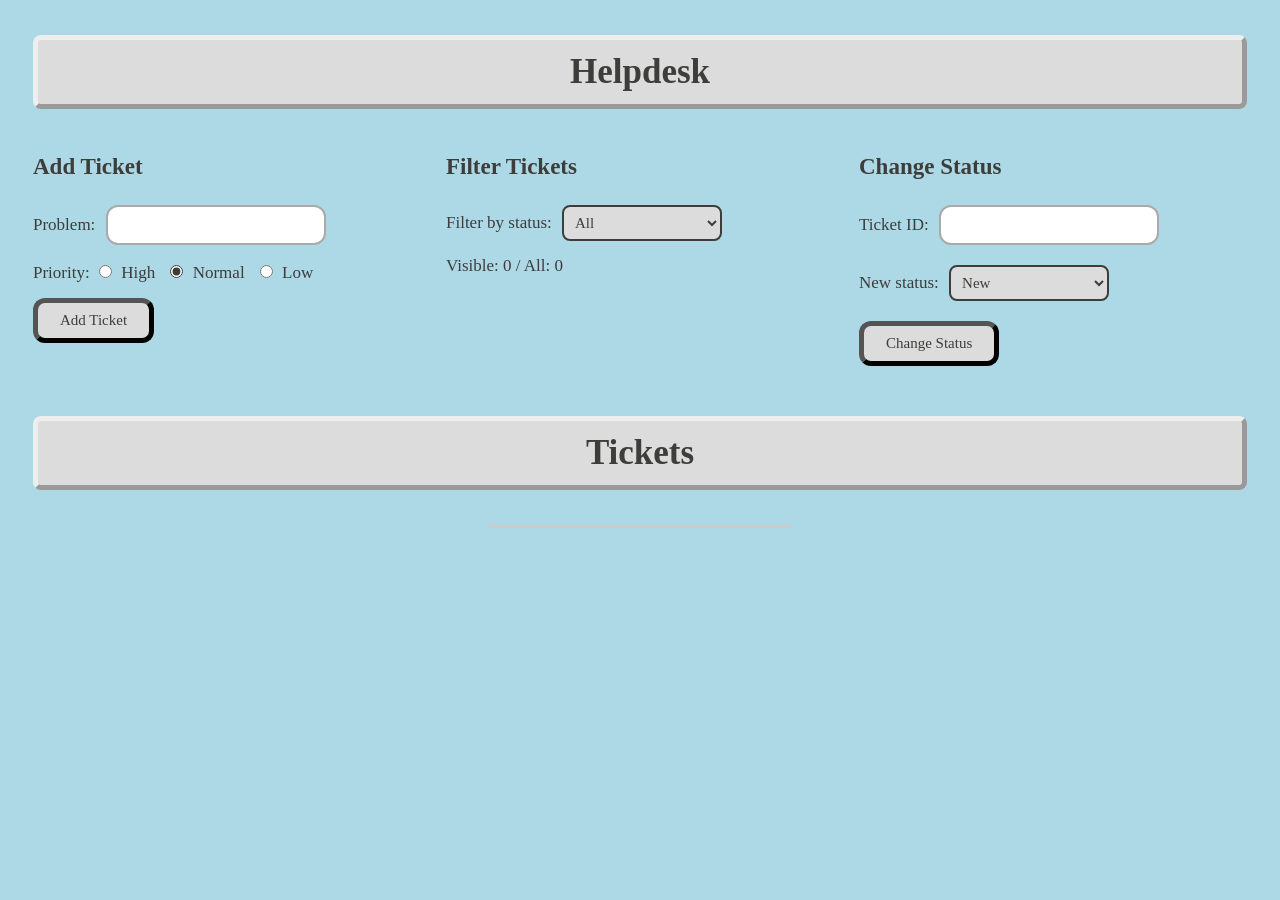
<file: index.html>
<!DOCTYPE html>
<html lang="en">
<head>
    <meta charset="UTF-8">
    <meta name="viewport" content="width=device-width, initial-scale=1.0">
    <title>Helpdesk</title>
    <link rel="stylesheet" href="styl.css">
    <script src="script.js" defer></script>
</head>
<body>
    <audio id="backgroundMusic" autoplay loop>
        <source src="./music.mp3" type="audio/mpeg">
    </audio>
    <h1>Helpdesk</h1>

    <div class="panels">

        <div class="panel">

            <h2>Add Ticket</h2>

            <form id="ticketForm">

                <label for="title">Problem:</label>
                <input type="text" id="title" name="title">

                <p>Priority:

                    <label>
                        <input type="radio" name="priority" value="high">
                        High
                    </label>

                    <label>
                        <input type="radio" name="priority" value="normal" checked>
                        Normal
                    </label>

                    <label>
                        <input type="radio" name="priority" value="low">
                        Low
                    </label>

                </p>

                <button type="submit">Add Ticket</button>

            </form>
            <p id="message_add"></p>

        </div>

        <div class="panel">

            <h2>Filter Tickets</h2>

            <label for="statusFilter">Filter by status:</label>

            <select id="statusFilter">
                <option value="all">All</option>
                <option value="new">New</option>
                <option value="doing">Doing</option>
                <option value="done">Done</option>
            </select>

            <p>
                Visible: <span id="visibleCount">0</span>
                / All: <span id="totalCount">0</span>
            </p>

        </div>

        <div class="panel">

            <h2>Change Status</h2>

            <label for="ticketId">Ticket ID:</label>
            <input type="text" id="ticketId">

            <br>
            <br>

            <label for="newStatus">New status:</label>

            <select id="newStatus">
                <option value="new">New</option>
                <option value="doing">Doing</option>
                <option value="done">Done</option>
            </select>

            <br>
            <br>

            <button id="changeStatus" type="button" onclick="changeStatus()">
                Change Status
            </button>

            <p id="message_change"></p>

        </div>

    </div>

    <div class="tickets-section">

        <h2>Tickets</h2>

        <ul id="ticketList">
        </ul>

    </div>

</body>
</html>
</file>
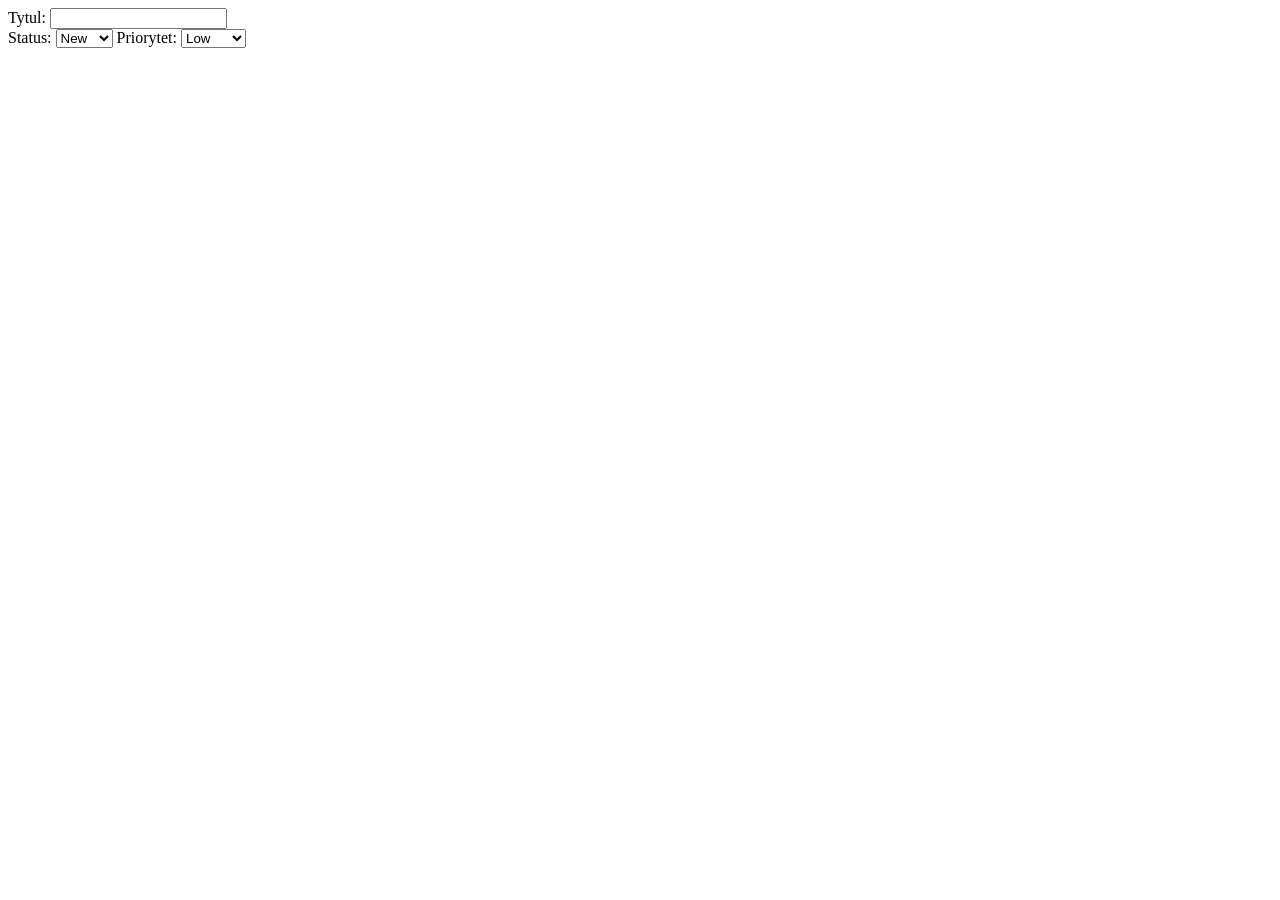
<file: src/index.html>
<!DOCTYPE html>
<html lang="en">
<head>
    <meta charset="UTF-8">
    <meta name="viewport" content="width=device-width, initial-scale=1.0">
    <title>Document</title>
    <script src="script.js" defer></script>
</head>
<body>
    <form onsubmit="">
        <label for="title">Tytul: </label>
        <input type="text" name="title"> <br>
        <label for="status">Status: </label>
        <select name="status">
            <option value="new">New</option>
            <option value="doing">Doing</option>
            <option value="done">Done</option>
        </select>
        <label for="priorytet">Priorytet: </label>
        <select name="priorytet">
            <option value="low">Low</option> 
            <option value="normal">Normal</option>
            <option value="high">High</option>  
        </select>
        <br>
        <input type="submit" style="display: none" />
    </form>
</body>
</html>
</file>
<file: styl.css>
body {
    background-color: lightblue;
    font-size: 17px;
    font-family: Comic Sans MS;
    color: #3D3D3B;
}

h1, h2 {
    background-color: #DCDCDC;
    color: #3D3D3B;
    text-align: center;
    font-size: 35px;
    border-style: outset;
    border-width: thick;
    margin: 35px 25px;
    padding: 12px;
    border-radius: 8px;
}

label {
    margin-right: 6px;
}

input[type="text"] {
    padding: 9px 12px;
    border: 2px solid #aaa;
    border-radius: 12px;
    font-family: Comic Sans MS;
    font-size: 16px;
    outline: none;
    transition: width 0.4s ease, border-color 0.3s ease, box-shadow 0.3s ease;
}

input[type="text"]:focus {
    width: 40%;
    border-color: #3D3D3B;
    box-shadow: 0 0 5px #777;
}

input[type="radio"] {
    accent-color: #3D3D3B;
    cursor: pointer;
    margin: 5px;
}

button {
    background-color: #DCDCDC;
    padding: 9px 22px;
    border-radius: 12px;
    border-style: outset;
    border-width: thick;
    font-size: 15px;
    font-family: Comic Sans MS;
    color: #3D3D3B;
    cursor: pointer;
    transition: background-color 0.3s ease, transform 0.2s ease;
}

button:hover {
    background-color: #3D3D3B;
    color: #DCDCDC;
}

button:active {
    transform: scale(0.97);
}

select {
    width: 10rem;
    padding: 7px;
    background-color: #DCDCDC;
    border: #3D3D3B 2px solid;
    border-radius: 8px;
    font-family: Comic Sans MS;
    font-size: 15px;
    color: #3D3D3B;
    cursor: pointer;
}

select > option {
    background-color: #dcdcdc;
}

ul {
    list-style: none;
    padding: 0;
    margin: 0;
    width: 300px;
    border: 1px solid #ccc;
    border-radius: 8px;
    overflow: hidden;
}

ul li {
    background-color: #DCDCDC;
    padding: 12px 16px;
    margin: 0;
    width: auto;
    border-bottom: 1px solid #aaa;
    color: #3D3D3B;
    cursor: pointer;
    transition: background-color 0.25s ease, color 0.25s ease;
}

ul li:last-child {
    border-bottom: none;
}

ul li:hover {
    background-color: #3D3D3B;
    color: #DCDCDC;
}

p {
    margin: 15px 0;
}

.panels {
    display: grid;
    grid-template-columns: 1fr 1fr 1fr;
    gap: 25px;
    margin: 20px 25px;
    align-items: start;
}

.panel {
    min-width: 0;
}

.panel h2 {
    background: none;
    border: none;
    border-radius: 0;
    font-size: 23px;
    text-align: left;
    margin: 10px 0 25px;
    padding: 0;
    color: #3D3D3B;
}

.tickets-section {
    display: block;
    width: 100%;
    clear: both;
    margin-top: 30px;
}

.tickets-section h2 {
    background-color: #DCDCDC;
    color: #3D3D3B;
    text-align: center;
    font-size: 35px;
    border-style: outset;
    border-width: thick;
    margin: 35px 25px;
    padding: 12px;
    border-radius: 8px;
}

#ticketList {
    display: block;
    margin: 0 auto;
}

@media (max-width: 800px) {
    .panels {
        grid-template-columns: 1fr;
    }
}
</file>
